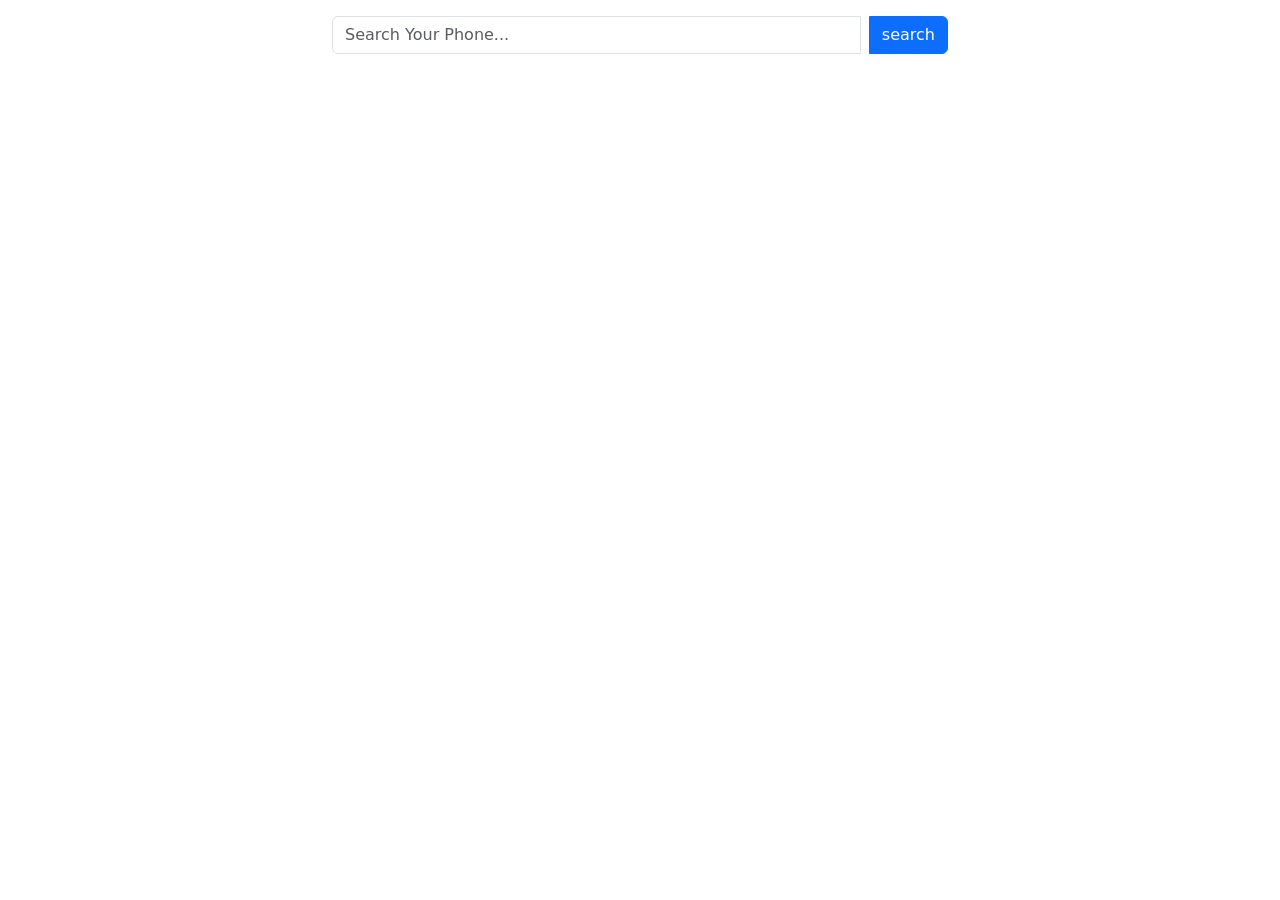
<file: index.html>
<!DOCTYPE html>
<html lang="en">
  <head>
    <meta charset="UTF-8" />
    <meta http-equiv="X-UA-Compatible" content="IE=edge" />
    <meta name="viewport" content="width=device-width, initial-scale=1.0" />
    <title>Document</title>
    <!-- bootstrap -->
    <link
      href="https://cdn.jsdelivr.net/npm/bootstrap@5.1.3/dist/css/bootstrap.min.css"
      rel="stylesheet"
      integrity="sha384-1BmE4kWBq78iYhFldvKuhfTAU6auU8tT94WrHftjDbrCEXSU1oBoqyl2QvZ6jIW3"
      crossorigin="anonymous"
    />
    <!-- css -->
    <link rel="stylesheet" href="css/style.css" />
  </head>
  <body>
    <header>
      <div class="container w-50 mx-auto my-3">
        <div class="input-group">
          <input
            id="search-input"
            type="search"
            class="form-control"
            placeholder="Search Your Phone..."
          />
          <button
            onclick="searchButton()"
            id="search-button"
            type="button"
            class="btn btn-primary ms-2"
          >
            search
          </button>
        </div>
      </div>
    </header>

    <main>
      <h2 id="error" class="text-danger text-center"></h2>
      <!-- single data output -->
      <section class="container w-50 mx-auto">
        <div id="phone-details" class="row"></div>
      </section>
      <div
        id="search-result"
        class="row row-cols-1 row-cols-lg-3 g-4 m-3"
      ></div>
    </main>
    <script src="js/phone.js"></script>
  </body>
</html>
</file>
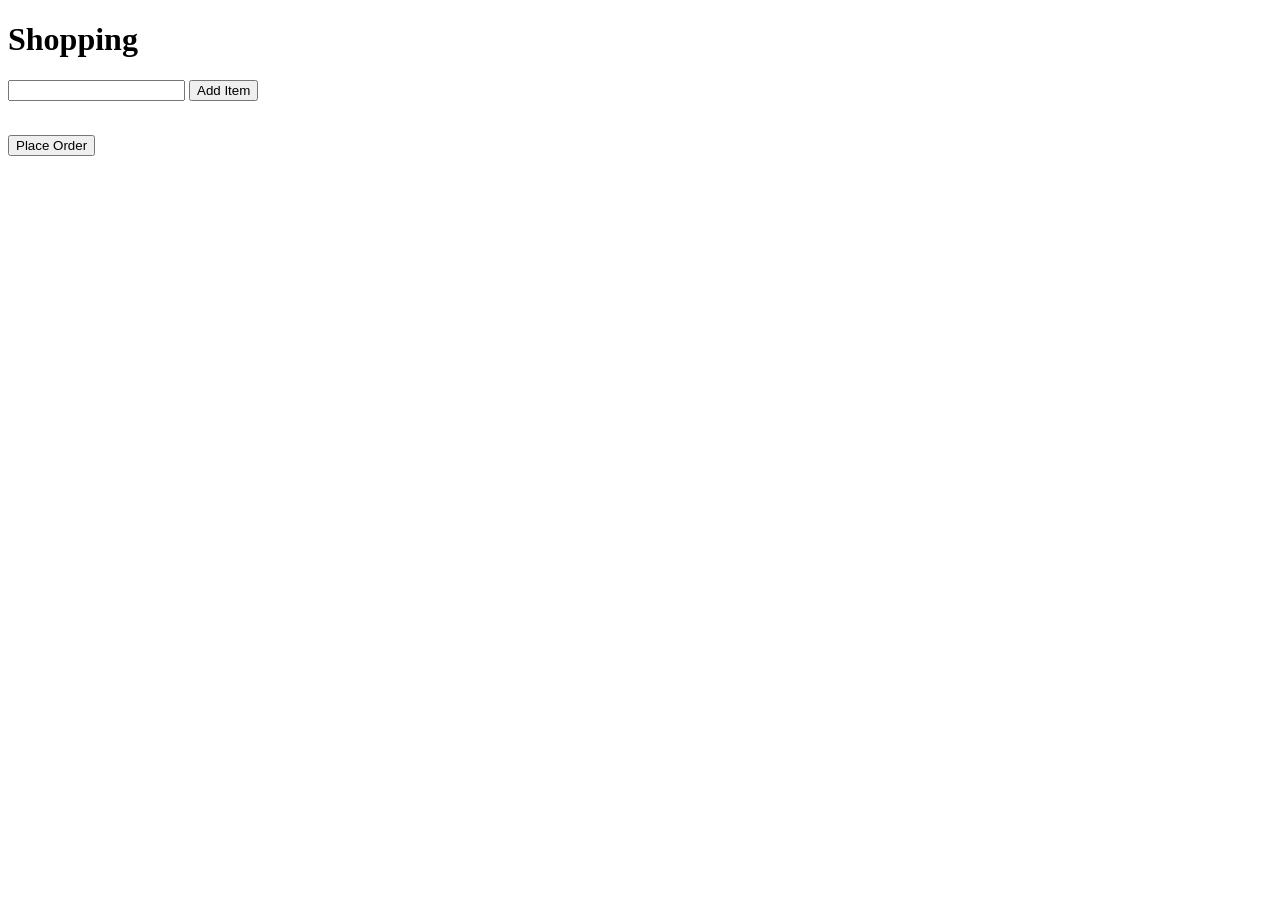
<file: shopping.html>
<!DOCTYPE html>
<html lang="en">
  <head>
    <meta charset="UTF-8" />
    <meta http-equiv="X-UA-Compatible" content="IE=edge" />
    <meta name="viewport" content="width=device-width, initial-scale=1.0" />
    <title>Document</title>
  </head>
  <body>
    <h1>Shopping</h1>
    <input type="text" id="product-name" />
    <button onclick="addItem()">Add Item</button>
    <br />
    <ul id="products"></ul>
    <br />
    <button onclick="placeOrder()">Place Order</button>
    <script src="shopping.js"></script>
  </body>
</html>
</file>
<file: css/style.css>
html,
body {
  overflow-x: hidden;
  overflow-y: scroll;
}
</file>
